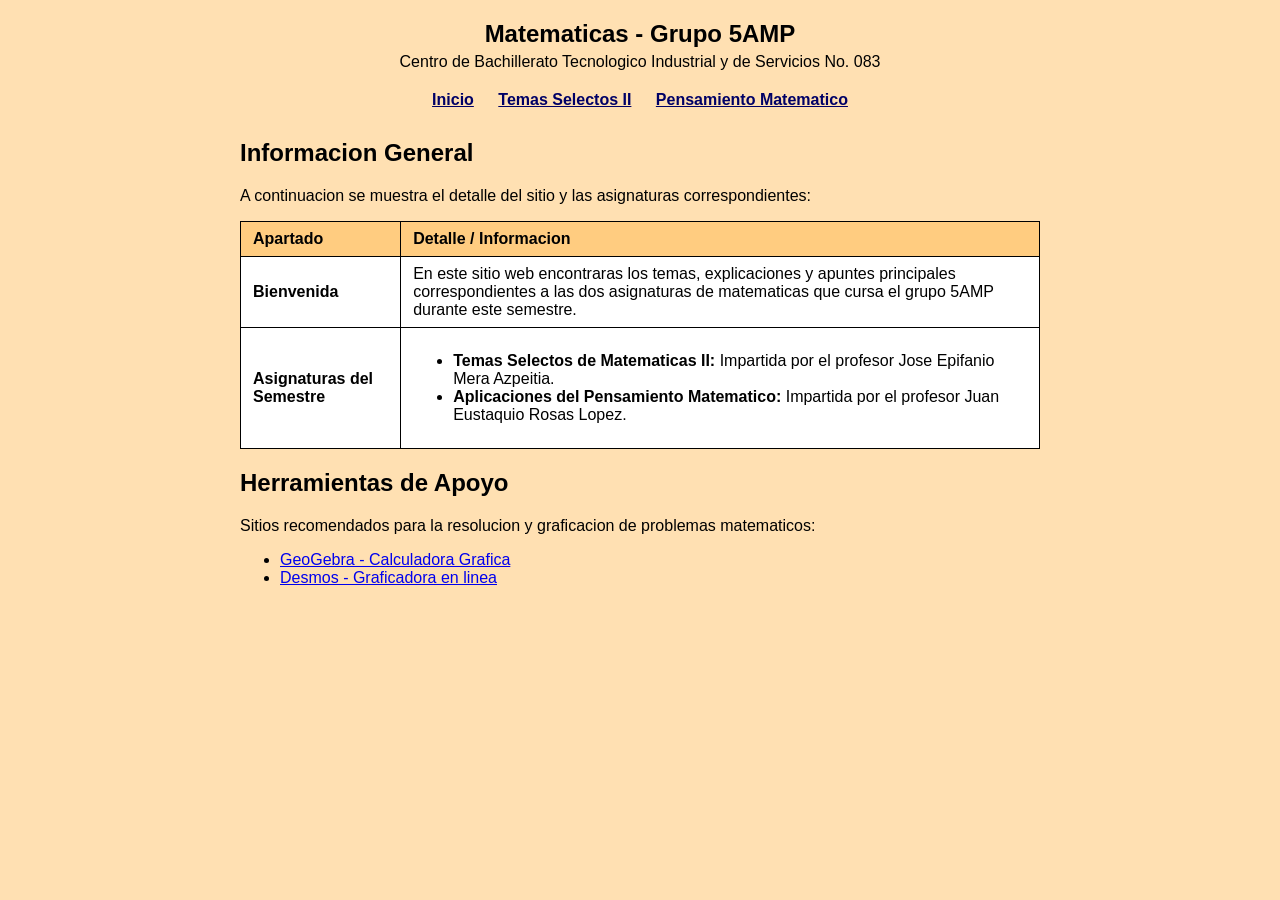
<file: index.html>
<!DOCTYPE html>
<html lang="es">
<head>
    <meta charset="UTF-8">
    <meta name="viewport" content="width=device-width, initial-scale=1.0">
    <title>Matematicas 5AMP - CBTIS 83</title>
    <link rel="stylesheet" href="estilos.css">
    <link rel="stylesheet" href="estilos_tabala.css">
</head>
<body>

    <header>
        <h1>Matematicas - Grupo 5AMP</h1>
        <p>Centro de Bachillerato Tecnologico Industrial y de Servicios No. 083</p>
    </header>

    <nav>
        <a href="index.html">Inicio</a>
        <a href="Materia1.html">Temas Selectos II</a>
        <a href="materia2.html">Pensamiento Matematico</a>
    </nav>

    <main>
        <h2>Informacion General</h2>
        <p>A continuacion se muestra el detalle del sitio y las asignaturas correspondientes:</p>

        <table>
            <thead>
                <tr>
                    <th>Apartado</th>
                    <th>Detalle / Informacion</th>
                </tr>
            </thead>
            <tbody>
                <tr>
                    <td><strong>Bienvenida</strong></td>
                    <td>En este sitio web encontraras los temas, explicaciones y apuntes principales correspondientes a las dos asignaturas de matematicas que cursa el grupo 5AMP durante este semestre.</td>
                </tr>
                <tr>
                    <td><strong>Asignaturas del Semestre</strong></td>
                    <td>
                        <ul>
                            <li><strong>Temas Selectos de Matematicas II:</strong> Impartida por el profesor Jose Epifanio Mera Azpeitia.</li>
                            <li><strong>Aplicaciones del Pensamiento Matematico:</strong> Impartida por el profesor Juan Eustaquio Rosas Lopez.</li>
                        </ul>
                    </td>
                </tr>
            </tbody>
        </table>

        <h2>Herramientas de Apoyo</h2>
        <p>Sitios recomendados para la resolucion y graficacion de problemas matematicos:</p>
        <ul>
            <li><a href="https://www.geogebra.org" target="_blank">GeoGebra - Calculadora Grafica</a></li>
            <li><a href="https://www.desmos.com" target="_blank">Desmos - Graficadora en linea</a></li>
        </ul>
    </main>

</body>
</html>
</file>
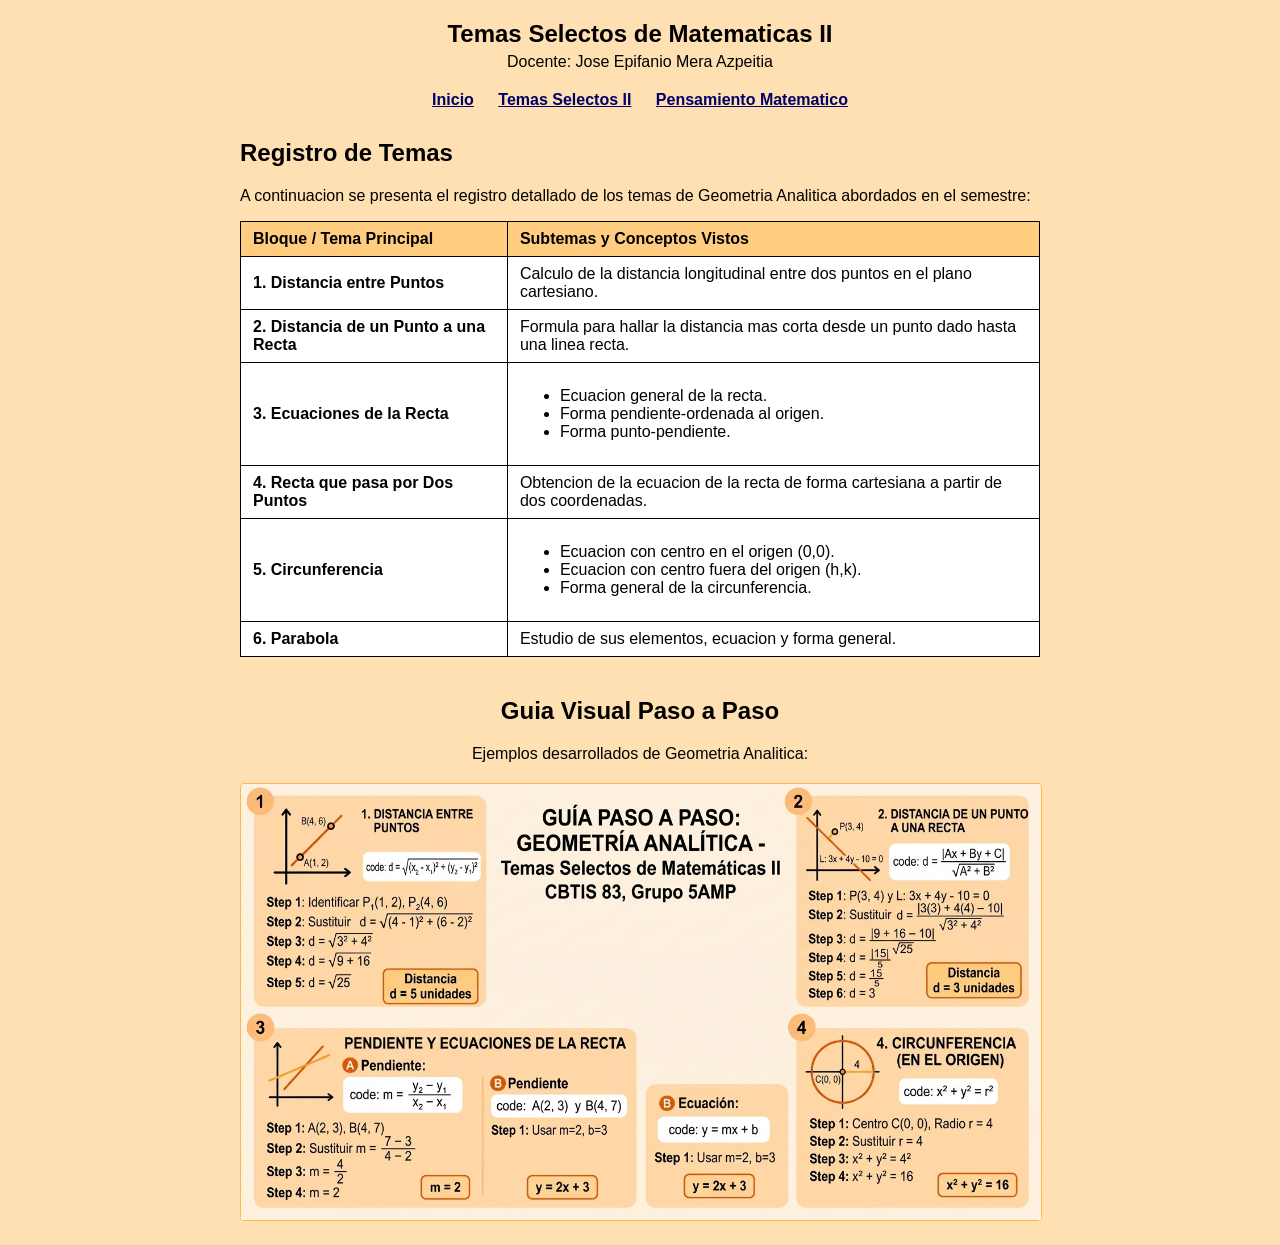
<file: Materia1.html>
<!DOCTYPE html>
<html lang="es">
<head>
    <meta charset="UTF-8">
    <meta name="viewport" content="width=device-width, initial-scale=1.0">
    <title>Temas Selectos de Matematicas II</title>
    <link rel="stylesheet" href="estilos.css">
    <link rel="stylesheet" href="estilos_tabala.css">
</head>
<body>
    <header>
        <h1>Temas Selectos de Matematicas II</h1>
        <p>Docente: Jose Epifanio Mera Azpeitia</p>
    </header>
    <nav>
        <a href="index.html">Inicio</a>
        <a href="Materia1.html">Temas Selectos II</a>
        <a href="materia2.html">Pensamiento Matematico</a>
    </nav>
    <main>
        <h2>Registro de Temas</h2>
        <p>A continuacion se presenta el registro detallado de los temas de Geometria Analitica abordados en el semestre:</p>
        <table>
            <thead>
                <tr>
                    <th>Bloque / Tema Principal</th>
                    <th>Subtemas y Conceptos Vistos</th>
                </tr>
            </thead>
            <tbody>
                <tr>
                    <td><strong>1. Distancia entre Puntos</strong></td>
                    <td>Calculo de la distancia longitudinal entre dos puntos en el plano cartesiano.</td>
                </tr>
                <tr>
                    <td><strong>2. Distancia de un Punto a una Recta</strong></td>
                    <td>Formula para hallar la distancia mas corta desde un punto dado hasta una linea recta.</td>
                </tr>
                <tr>
                    <td><strong>3. Ecuaciones de la Recta</strong></td>
                    <td>
                        <ul>
                            <li>Ecuacion general de la recta.</li>
                            <li>Forma pendiente-ordenada al origen.</li>
                            <li>Forma punto-pendiente.</li>
                        </ul>
                    </td>
                </tr>
                <tr>
                    <td><strong>4. Recta que pasa por Dos Puntos</strong></td>
                    <td>Obtencion de la ecuacion de la recta de forma cartesiana a partir de dos coordenadas.</td>
                </tr>
                <tr>
                    <td><strong>5. Circunferencia</strong></td>
                    <td>
                        <ul>
                            <li>Ecuacion con centro en el origen (0,0).</li>
                            <li>Ecuacion con centro fuera del origen (h,k).</li>
                            <li>Forma general de la circunferencia.</li>
                        </ul>
                    </td>
                </tr>
                <tr>
                    <td><strong>6. Parabola</strong></td>
                    <td>Estudio de sus elementos, ecuacion y forma general.</td>
                </tr>
            </tbody>
        </table>
        <h2 style="margin-top: 40px; text-align: center;">Guia Visual Paso a Paso</h2>
        <p style="text-align: center;">Ejemplos desarrollados de Geometria Analitica:</p>
        <div style="text-align: center; margin-top: 20px;">
            <img src="Gemini_Generated_Image_8ij6mu8ij6mu8ij6 (1).jpg" alt="Guia Paso a Paso Temas Selectos II" style="max-width: 100%; height: auto; border: 1px solid #ffb74d; border-radius: 4px;">
        </div>
    </main>
</body>
</html>
</file>
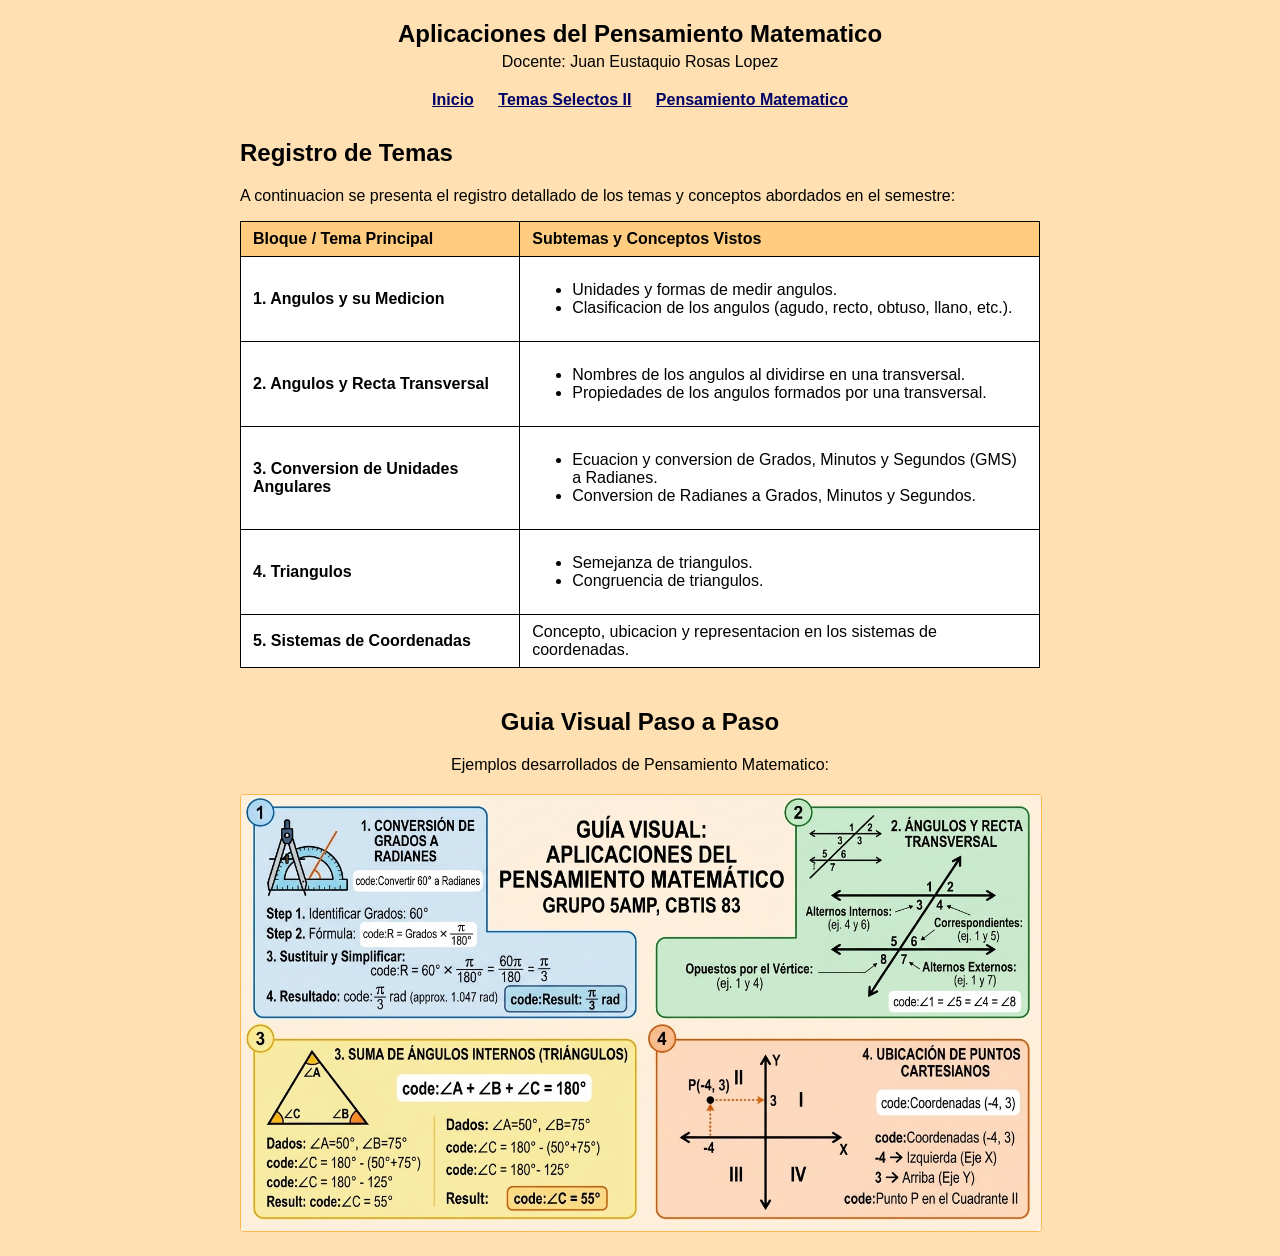
<file: materia2.html>
<!DOCTYPE html>
<html lang="es">
<head>
    <meta charset="UTF-8">
    <meta name="viewport" content="width=device-width, initial-scale=1.0">
    <title>Aplicaciones del Pensamiento Matematico</title>
    <link rel="stylesheet" href="estilos.css">
    <link rel="stylesheet" href="estilos_tabala.css">
</head>
<body>
    <header>
        <h1>Aplicaciones del Pensamiento Matematico</h1>
        <p>Docente: Juan Eustaquio Rosas Lopez</p>
    </header>
    <nav>
        <a href="index.html">Inicio</a>
        <a href="Materia1.html">Temas Selectos II</a>
        <a href="materia2.html">Pensamiento Matematico</a>
    </nav>
    <main>
        <h2>Registro de Temas</h2>
        <p>A continuacion se presenta el registro detallado de los temas y conceptos abordados en el semestre:</p>
        <table>
            <thead>
                <tr>
                    <th>Bloque / Tema Principal</th>
                    <th>Subtemas y Conceptos Vistos</th>
                </tr>
            </thead>
            <tbody>
                <tr>
                    <td><strong>1. Angulos y su Medicion</strong></td>
                    <td>
                        <ul>
                            <li>Unidades y formas de medir angulos.</li>
                            <li>Clasificacion de los angulos (agudo, recto, obtuso, llano, etc.).</li>
                        </ul>
                    </td>
                </tr>
                <tr>
                    <td><strong>2. Angulos y Recta Transversal</strong></td>
                    <td>
                        <ul>
                            <li>Nombres de los angulos al dividirse en una transversal.</li>
                            <li>Propiedades de los angulos formados por una transversal.</li>
                        </ul>
                    </td>
                </tr>
                <tr>
                    <td><strong>3. Conversion de Unidades Angulares</strong></td>
                    <td>
                        <ul>
                            <li>Ecuacion y conversion de Grados, Minutos y Segundos (GMS) a Radianes.</li>
                            <li>Conversion de Radianes a Grados, Minutos y Segundos.</li>
                        </ul>
                    </td>
                </tr>
                <tr>
                    <td><strong>4. Triangulos</strong></td>
                    <td>
                        <ul>
                            <li>Semejanza de triangulos.</li>
                            <li>Congruencia de triangulos.</li>
                        </ul>
                    </td>
                </tr>
                <tr>
                    <td><strong>5. Sistemas de Coordenadas</strong></td>
                    <td>Concepto, ubicacion y representacion en los sistemas de coordenadas.</td>
                </tr>
            </tbody>
        </table>
        <h2 style="margin-top: 40px; text-align: center;">Guia Visual Paso a Paso</h2>
        <p style="text-align: center;">Ejemplos desarrollados de Pensamiento Matematico:</p>
        <div style="text-align: center; margin-top: 20px;">
            <img src="Gemini_Generated_Image_qz8k05qz8k05qz8k (1).jpg" alt="Guia Visual Pensamiento Matematico" style="max-width: 100%; height: auto; border: 1px solid #ffb74d; border-radius: 4px;">
        </div>
    </main>
</body>
</html>
</file>
<file: estilos.css>
body {
    font-family: Arial, sans-serif;
    background-color: #ffe0b2; /* Color de fondo naranja claro */
    color: #000000;
    margin: 0;
    padding: 20px;
}

header {
    text-align: center;
    margin-bottom: 20px;
}

header h1 {
    font-size: 24px;
    margin: 0;
}

header p {
    margin: 5px 0 0 0;
}

nav {
    text-align: center;
    margin-bottom: 30px;
}

nav a {
    margin: 0 10px;
    text-decoration: underline;
    color: #000066;
    font-weight: bold;
}

main {
    max-width: 800px;
    margin: 0 auto;
}

.grid-container {
    display: flex;
    gap: 20px;
}

.card {
    background-color: #ffffff;
    padding: 15px;
    flex: 1;
}

.card h2 {
    font-size: 18px;
    margin-top: 0;
}
</file>
<file: estilos_tabala.css>
table {
    width: 100%;
    border-collapse: collapse;
    background-color: #ffffff;
}

th, td {
    border: 1px solid #000000;
    padding: 8px 12px;
    text-align: left;
}

th {
    background-color: #ffcc80;
}
</file>
